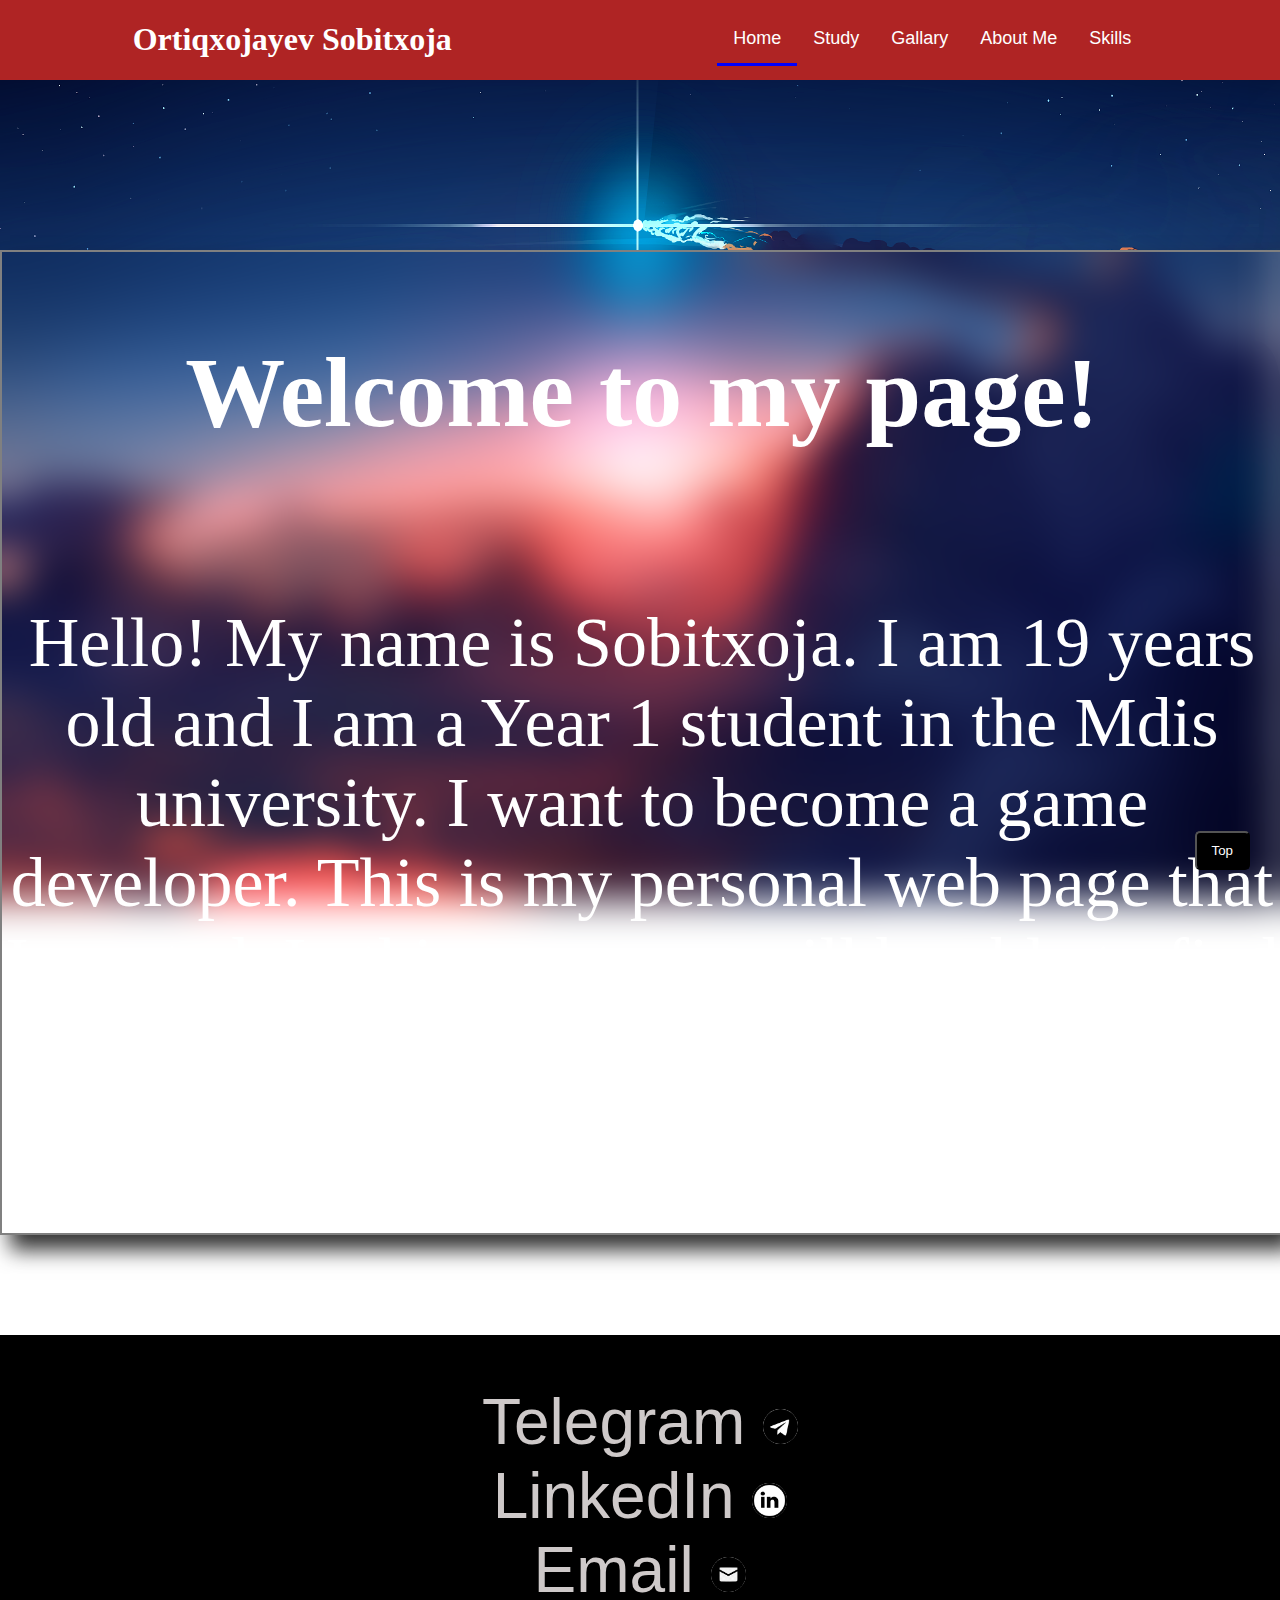
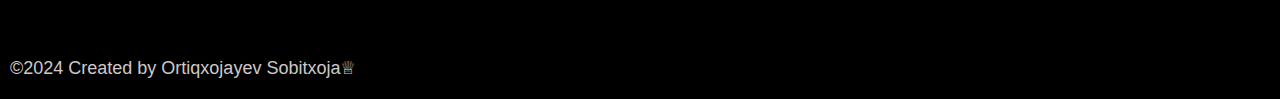
<file: index.html>
<!DOCTYPE html>
<html lang="en">
<head>
    <meta charset="UTF-8">
    <link rel="stylesheet" href="style.css">
    <link rel="stylesheet" href="forhome.css">
    <meta name="viewport" content="width=device-width, initial-scale=1.0">
    <title>Document</title>
</head>
<body>
    <ul class="topnav">
        <div class="heading">
          <h1>Ortiqxojayev Sobitxoja</h1>
          <button class="icon" onclick="toggleResponsive()">
            ☰
          </button>
        </div>
        <div class="nav-content">
          <li><a href="index.html" class="responsive location">Home</a></li>
          <li><a href="study.html" class="responsive">Study</a></li>
          <li><a href="activities.html" class="responsive">Gallary</a></li>
          <li><a href="aboutme.html" class="responsive">About Me</a></li>
          <li><a href="skills.html" class="responsive">Skills</a></li>
        </div>
    
      </ul>


       
    <div class="center">
        <h2>Welcome to my page!</h2>
        <p>
            Hello! My name is  Sobitxoja.
            I am 19 years old and I am a Year 1
            student in the Mdis university.
            I want to become a game developer. 
            This is my personal web page that
            I created. In this page you will
            be able to find some information
            about me, my skills and hobbies.
        </p>
    </div>


    <footer>
        <div class="footer-content">
            <div>
                Telegram
                <a href="https://t.me/Sobitxoja" target="_blank">
                    <img src="icons/telegram.png" alt="" class="icons">
                </a>
            </div>

            <div>
                LinkedIn
                <a href="https://www.linkedin.com/feed/?trk=public_profile_not-found-log-in_google-one-tap-submit" target="_blank">
                    <img src="icons/linkedin.png" alt="" class="icons">
                </a>
            </div>
            <div>
                Email
                <a href="mailto:sobit.ortiqxojaev@gmail.com" target="_blank">
                    <img src="icons/email.png" alt="" class="icons">
                </a>
            </div>
        </div>

        <div class="created">
                &#xa9;2024 Created by Ortiqxojayev Sobitxoja&#x2655;
        </div>

        <button onclick="scrollToTop()" class="scrollTop">Top</button>

   </footer>

   <script src="skills.js"></script>

</body>
</html>
</file>
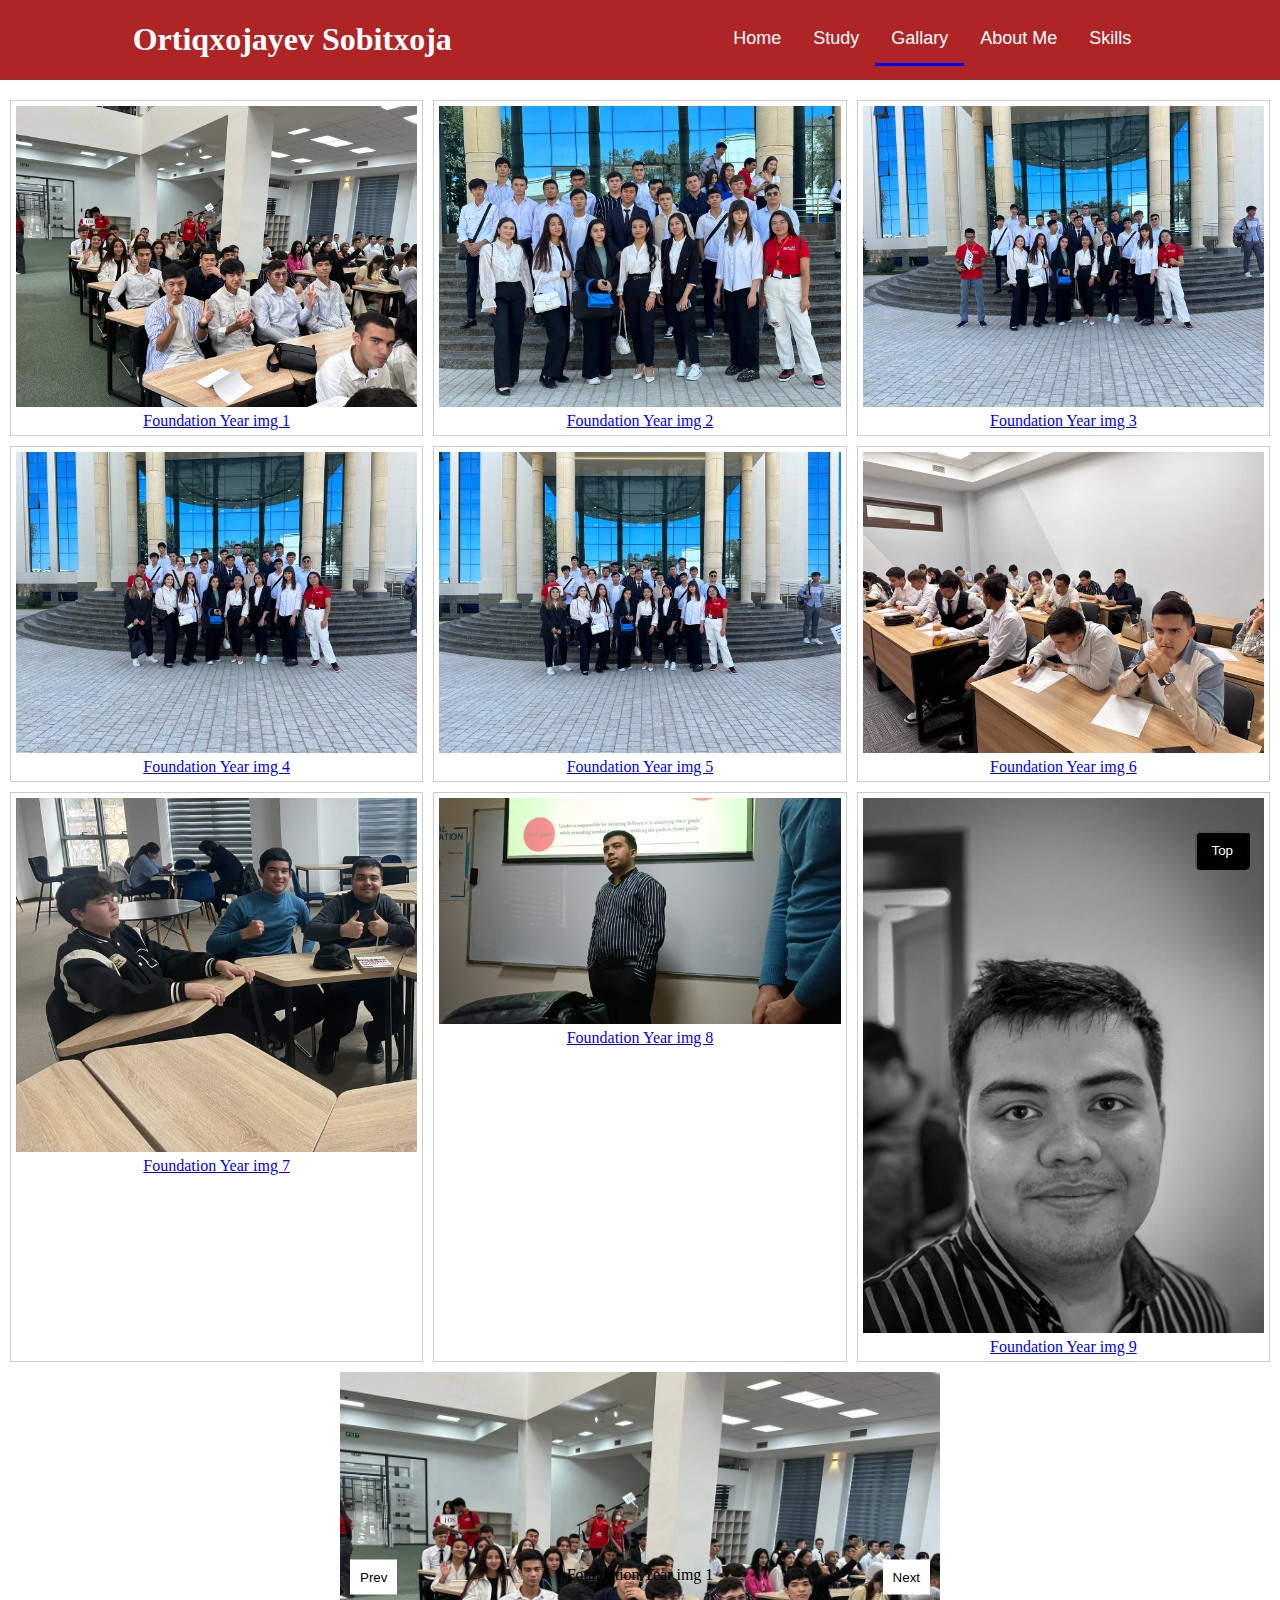
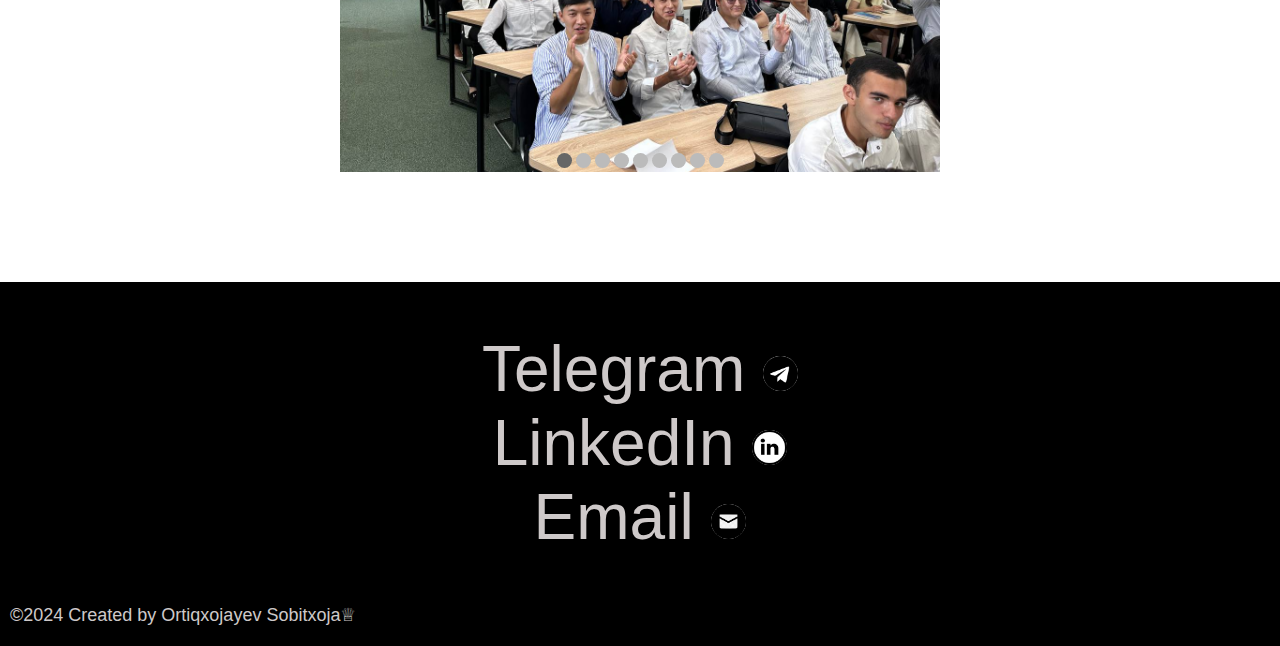
<file: activities.html>
<!DOCTYPE html>
<html lang="en">
<head>
    <meta charset="UTF-8">
    <link rel="stylesheet" href="style.css">
    <link rel="stylesheet" href="foractivities.css">
    <meta name="viewport" content="width=device-width, initial-scale=1.0">
    <script src="script.js"></script>
    <script src="carusel.js"></script>
    <title>Activities</title>
</head>
<body>
    <ul class="topnav">
        <div class="heading">
          <h1>Ortiqxojayev Sobitxoja</h1>
          <button class="icon" onclick="toggleResponsive()">
            ☰
          </button>
        </div>
        <div class="nav-content">
          <li><a href="index.html" class="responsive">Home</a></li>
          <li><a href="study.html" class="responsive">Study</a></li>
          <li><a href="activities.html" class="responsive location">Gallary</a></li>
          <li><a href="aboutme.html" class="responsive">About Me</a></li>
          <li><a href="skills.html" class="responsive">Skills</a></li>
        </div>
    
      </ul>
      
        <div id="gallery" class="gallery-grid"></div>



            <div id="carousel" class="carousel-container">
                <div id="carousel-slides" class="carousel-slides"></div>
                <button id="prev" class="carousel-control">Prev</button>
                <button id="next" class="carousel-control">Next</button>
                <div id="carousel-indicators" class="carousel-indicators"></div>
            </div>



            <footer>
                <div class="footer-content">
                    <div>
                        Telegram
                        <a href="https://t.me/Sobitxoja" target="_blank">
                            <img src="icons/telegram.png" alt="" class="icons">
                        </a>
                    </div>
        
                    <div>
                        LinkedIn
                        <a href="https://www.linkedin.com/feed/?trk=public_profile_not-found-log-in_google-one-tap-submit" target="_blank">
                            <img src="icons/linkedin.png" alt="" class="icons">
                        </a>
                    </div>
                    <div>
                        Email
                        <a href="mailto:sobit.ortiqxojaev@gmail.com" target="_blank">
                            <img src="icons/email.png" alt="" class="icons">
                        </a>
                    </div>
                </div>
        
                <div class="created">
                        &#xa9;2024 Created by Ortiqxojayev Sobitxoja&#x2655;
                </div>
        
                <button onclick="scrollToTop()" class="scrollTop">Top</button>        
            </footer>

    <script src="skills.js"></script>
            
</body>
</html>
</file>
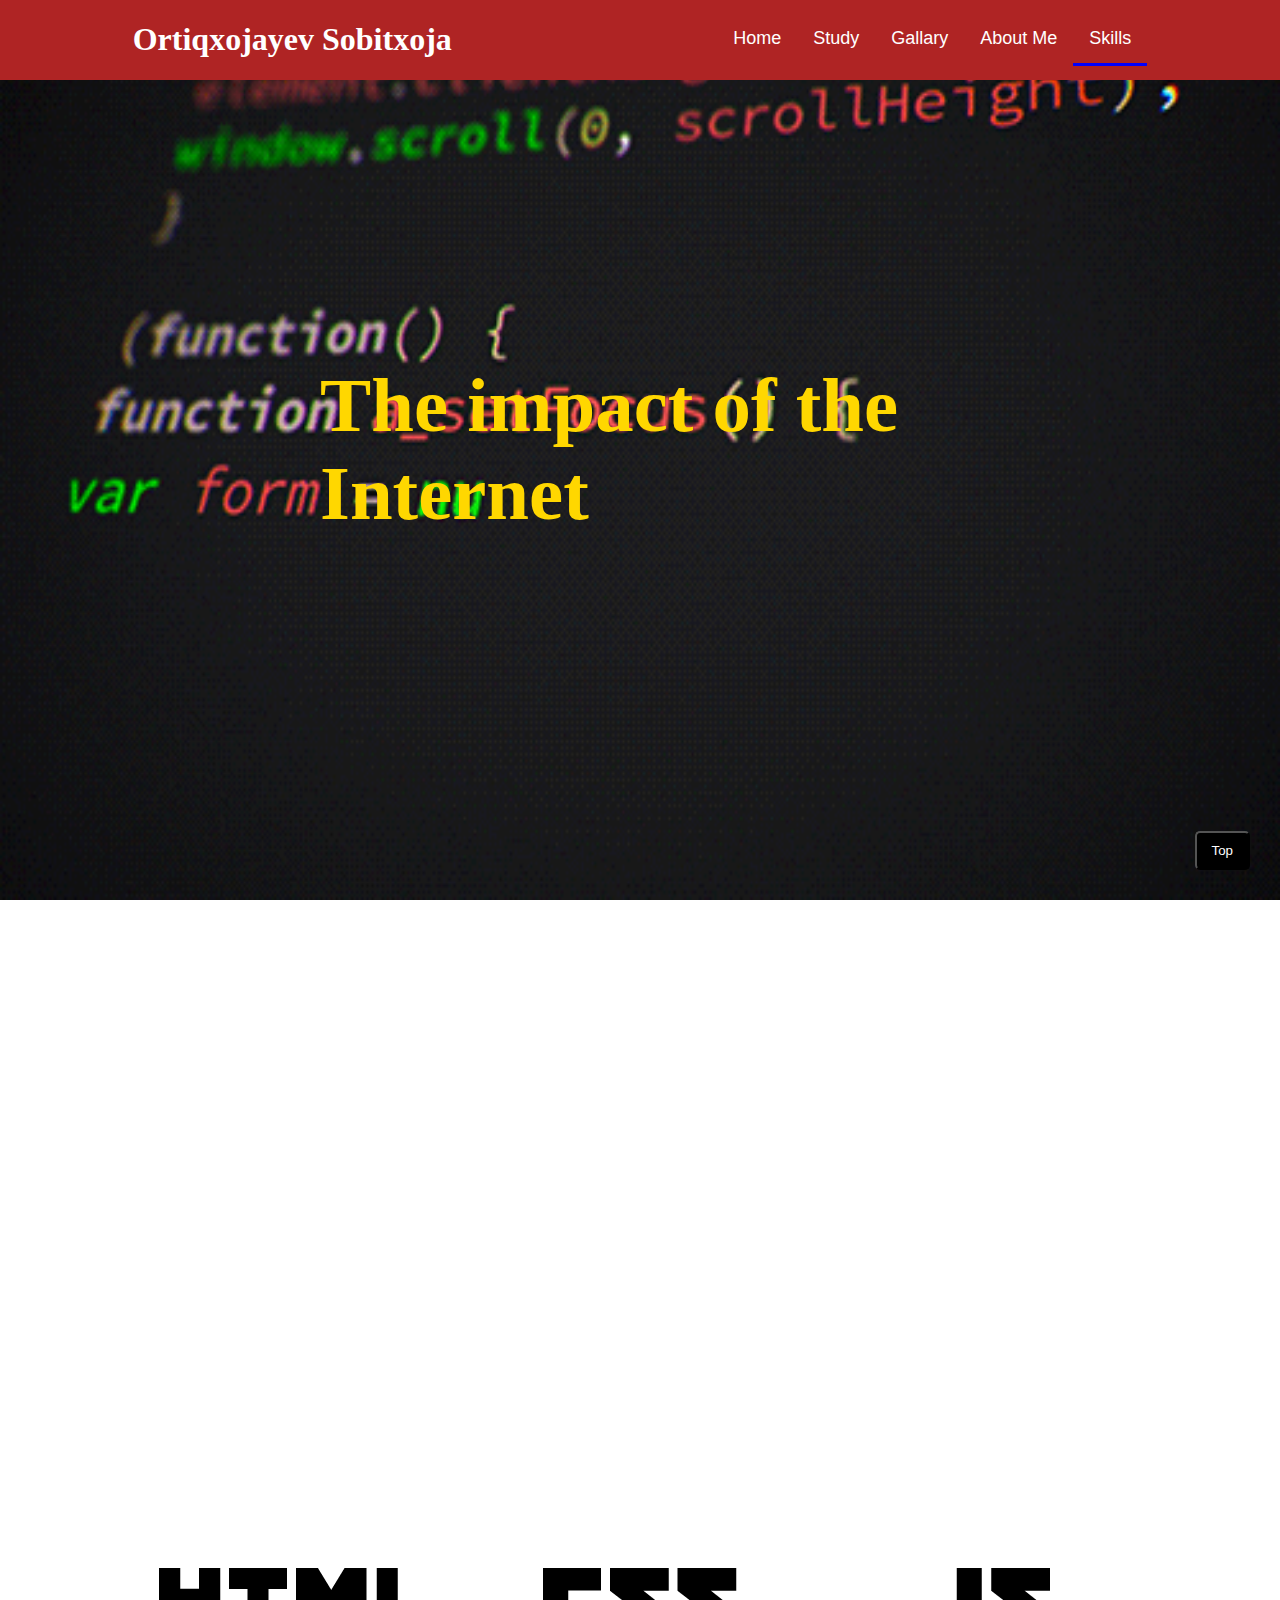
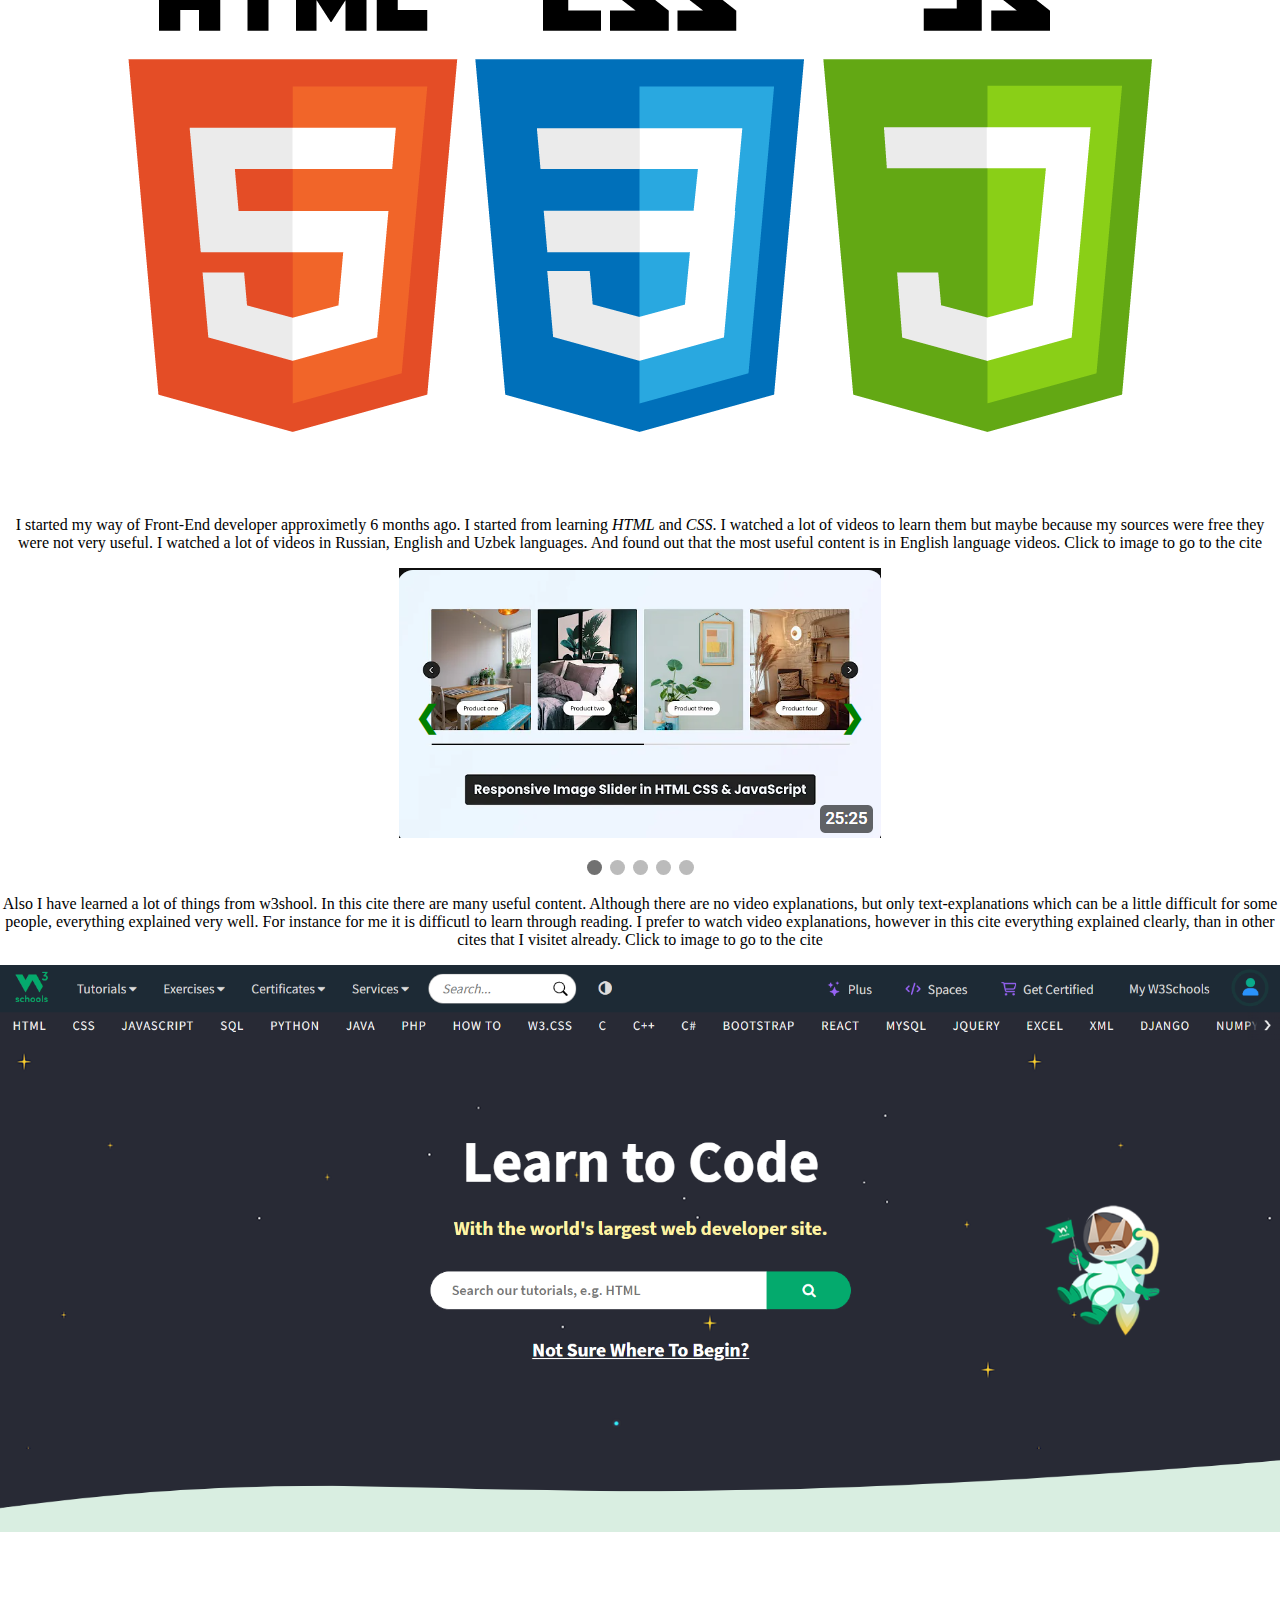
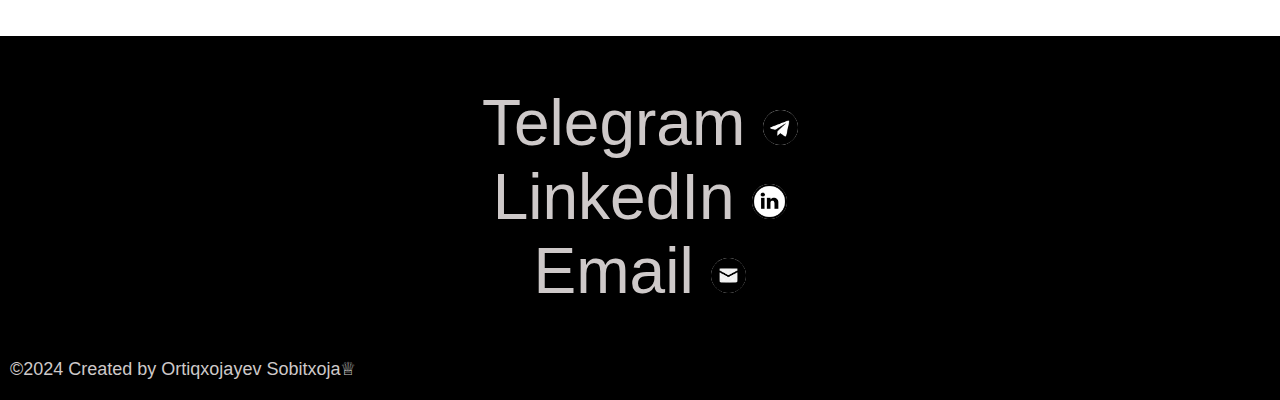
<file: skills.html>
<!DOCTYPE html>
<html lang="en">
<head>
    <meta charset="UTF-8">
    <link rel="stylesheet" href="style.css">
    <link rel="stylesheet" href="forskills.css">
    <meta name="viewport" content="width=device-width, initial-scale=1.0">
    <title>Skills</title>
</head>
<body>
  <ul class="topnav">
    <div class="heading">
      <h1>Ortiqxojayev Sobitxoja</h1>
      <button class="icon" onclick="toggleResponsive()">
        ☰
      </button>
    </div>
    <div class="nav-content">
      <li><a href="index.html" class="responsive">Home</a></li>
      <li><a href="study.html" class="responsive">Study</a></li>
      <li><a href="activities.html" class="responsive">Gallary</a></li>
      <li><a href="aboutme.html" class="responsive">About Me</a></li>
      <li><a href="skills.html" class="responsive location">Skills</a></li>
    </div>

  </ul>


  <div class="my-text">The impact of the Internet</div>

  <div class="img-container">
    <img src="icons/html-css-javascript.png" alt="" class="html-css-js">

    <p>
      I started my way of Front-End developer approximetly 6 months ago. I started
      from learning <em>HTML</em> and <em>CSS</em>. I watched a lot of videos
      to learn them but maybe because my sources were free they were not very useful.
      I watched a lot of videos in Russian, English and Uzbek languages. And found
      out that the most useful content is in English language videos.
      Click to image to go to the cite

    </p>

    <div class="slideshow-container">

      <div class="mySlides fade">
        <a href="https://www.youtube.com/watch?v=PsNaoDhzQm0&t=506s" target="_blank">
          <img src="icons/lesson1.png" style="width:100%">
        </a>
      </div>
      
      <div class="mySlides fade">
        <a href="https://www.youtube.com/watch?v=InSenLOKtSQ&pp=ygUJaHRtbHMgY3Nz" target="_blank">
          <img src="icons/lesson2.png" alt="" style="width:100%">
        </a>
      </div>
      
      <div class="mySlides fade">
        <a href="https://www.youtube.com/watch?v=iPV5GKeHyV4&pp=ygUJaHRtbHMgY3Nz" target="_blank">
          <img src="icons/lesson3.png" alt="" style="width:100%">
        </a>
      </div>

      <div class="mySlides fade">
        <a href="https://www.youtube.com/watch?v=G3e-cpL7ofc&t=19099s&pp=ygUUaHRtbHMgY3NzIGphdmFzY3JpcHQ%3D" target="_blank">
          <img src="icons/lesson4.png" alt="" style="width:100%">
        </a>
      </div>

      <div class="mySlides fade">
        <a href="https://www.youtube.com/watch?v=SBmSRK3feww&t=37326s&pp=ygUUaHRtbHMgY3NzIGphdmFzY3JpcHQ%3D" target="_blank">
          <img src="icons/lesson5.png" alt="" style="width:100%">
        </a>
      </div>
      
      <a class="prev" onclick="plusSlides(-1)">❮</a>
      <a class="next" onclick="plusSlides(1)">❯</a>
      
      </div>
      <br>
      
      <div style="text-align:center">
        <span class="dot" onclick="currentSlide(1)"></span> 
        <span class="dot" onclick="currentSlide(2)"></span> 
        <span class="dot" onclick="currentSlide(3)"></span>
        <span class="dot" onclick="currentSlide(4)"></span> 
        <span class="dot" onclick="currentSlide(5)"></span>
      </div>

      <p>
        Also I have learned a lot of things from w3shool. In this cite there are 
        many useful content. Although there are no video explanations, but only
        text-explanations which can be a little difficult for some people, everything
        explained very well. For instance for me it is difficutl to learn through 
        reading. I prefer to watch video explanations, however in this cite 
        everything explained clearly, than in other cites that I visitet already. 
        Click to image to go to the cite
      </p>

      <div class="w3shool">
        <a href="https://www.w3schools.com/" target="_blank">
          <img src="icons/w3school1.png" alt="" >
        </a>
      </div>



      <footer>
        <div class="footer-content">
          <div>
            Telegram
            <a href="https://t.me/Sobitxoja" target="_blank">
                <img src="icons/telegram.png" alt="" class="icons">
            </a>
        </div>

        <div>
            LinkedIn
            <a href="https://www.linkedin.com/feed/?trk=public_profile_not-found-log-in_google-one-tap-submit" target="_blank">
                <img src="icons/linkedin.png" alt="" class="icons">
            </a>
        </div>
        <div>
            Email
            <a href="mailto:sobit.ortiqxojaev@gmail.com" target="_blank">
                <img src="icons/email.png" alt="" class="icons">
            </a>
        </div>
        </div>
  
        <div class="created">
                &#xa9;2024 Created by Ortiqxojayev Sobitxoja&#x2655;
        </div>
  
        <button onclick="scrollToTop()" class="scrollTop">Top</button>
  
   </footer>
  
    <script src="skills.js"></script>

</body>

</html>
</file>
<file: style.css>
body{
    margin: 0;
    padding: 0;
}

ul {
    list-style-type: none;
    margin: 0;
    padding: 0;
    background-color: #af2424;
    color: white;
    display: flex;
    align-items: center;
    justify-content: space-around;
    position: fixed;
    top: 0;
    right: 0;
    left: 0;
    z-index: 1;
}
    
li {
    float: left;
}
    
li a {
    display: block;
    color: white;
    text-align: center;
    padding: 14px 16px;
    text-decoration: none;
    font-family: Arial, Helvetica, sans-serif;
    font-size: 18px;
}
    
li a:hover{
    background-color: #111;
}

.location{
  border-bottom: 3px solid blue;
}

.icon{
  display: none;
}

@media (max-width: 768px) {
  .icon{
    display: flex;
    align-items: center;
    justify-content: center;
    width: 10%;
  }

  .heading{
    display: flex;
    align-items: center;
    justify-content: center;
  }

}



@media (max-width: 768px) {
  .topnav {
    flex-direction: column;
  }
  .topnav .nav-content {
    display: none;
  }
  .topnav.responsive .nav-content {
    display: block;
    width: 100%;
  }
  .topnav.responsive .nav-content li {
    text-align: center;
  }
}


.study{
    border-bottom: 3px solid darkblue;
}


footer {
    background-color: black;
    color: #cec9c9;
    margin-top: 100px;
    width: 100%;
  }
  .footer-content{
    display: flex;
    flex-direction: column;
    align-items: center;
    justify-content: center;
    font-family: 'Gill Sans', 'Gill Sans MT', Calibri, 'Trebuchet MS', sans-serif;
    padding: 50px;
    font-size: 5vw;
  }
  
  
  .icons{
    width: 35px;
    border-radius: 50000px;
    transition: 0.6s;
  }

  .icons:hover{
    transform: scale(2);
    cursor: pointer;
  }

  @media screen and (max-width: 890px) {
    .icons {
        width: 20px;
    }
  }
  .created{
    font-family: 'Lucida Sans', 'Lucida Sans Regular', 'Lucida Grande', 'Lucida Sans Unicode', Geneva, Verdana, sans-serif;
    font-size: large;
    justify-content: space-between;
    margin-left: 10px;
    padding-bottom: 20px;
  
  }
  
  .scrollTop{
    position: fixed;
    bottom: 30px;
    right: 30px;
    padding: 10px 15px;
    background-color: black;
    color: white;
    cursor: pointer;
    border-radius: 5px;
    transition: all 0.5s ease 0s;
  }
  .scrollTop:hover{
    background-color: white;
    color: black;
  }
  .group-introducing img{
    width: 100%;
    transition: 0.6s;
    cursor: pointer;
    border-radius: 10px;
}
.group-introducing img:hover{
    transform: scale(2);
}
</file>
<file: forhome.css>
body{
  background-image: url("icons/home.png");
  background-attachment: fixed;
  background-repeat: no-repeat;
  background-size: 100% 100%;
}

h2{

  font-size: 100px;
  
}

p{
  font-size: 70px;
}

.center {
  display: flex;
  justify-content: center;
  align-items: center;
  margin: auto;
  width: 55%;
  text-align: center;
  flex-direction: column;
  border: 2px solid gray;
  color: white;
  box-shadow: 10px 15px 20px rgba(0, 0, 0, 0.8);
  min-height: 80vh;
  margin-top: 250px;
  backdrop-filter: blur(20px);

}

@media (min-width: 300px) {
  
  .center{
    font-size: 1px;
    width: 100%;
  }
  

}
</file>
<file: foractivities.css>
/* Gallery */

.gallery-grid {
  display: grid;
  grid-template-columns: repeat(3, 1fr);
  gap: 10px;
  padding: 10px;
  padding-top: 100px;
}

@media screen and (max-width: 950px) {
  .gallery-grid {
      grid-template-columns: 1fr 1fr;
  }
}



.gallery-item {
  border: 1px solid #ccc;
  padding: 5px;
}

.gallery-item img {
  width: 100%;
  height: auto;
  display: block;
}

.caption {
  text-align: center;
  padding-top: 5px;
  text-decoration: none;

}



/* Carusel */

.carousel-container {
  position: relative;
  max-width: 600px;
  margin: auto;
  overflow: hidden;
  padding-bottom: 10px;

}

.carousel-slides {
  display: flex;
  transition: transform 0.5s ease;
}

.slide {
  min-width: 100%;
  background-size: cover;
  background-position: center;
  display: none;
  align-items: center;
  justify-content: center;
  height: 400px;

}

.slide.active {
  display: flex;
}

.carousel-control {
  position: absolute;
  top: 50%;
  transform: translateY(-50%);
  background: #fff;
  border: none;
  padding: 10px;
  cursor: pointer;
}

#prev {
  left: 10px;
}

#next {
  right: 10px;
}

.carousel-indicators {
  position: absolute;
  bottom: 10px;
  width: 100%;
  text-align: center;
}

.indicator {
  cursor: pointer;
  height: 15px;
  width: 15px;
  background-color: #bbb;
  display: inline-block;
  margin: 0 2px;
  border-radius: 50%;
}

.indicator.active {
  background-color: #666;
}
</file>
<file: forskills.css>
body{
  background-image: url("icons/coding.gif");
  background-repeat: no-repeat;
  background-attachment: fixed;
  background-size: 100% 100%;
}
p{
  text-align: center;
}

.my-text{
  display: flex;
  flex-direction: column;
  position: absolute;
  left: 50%;
  top: 50%;
  transform: translate(-50%, -50%);
  align-items: center;
  justify-content: center;
  font-size: 6vw;
  font-weight: bold;
  color: gold;
  font-family: Georgia, 'Times New Roman', Times, serif;
}

.img-container {
  display: flex;
  flex-direction: column;
  position: absolute;
  bottom: -300%;
  left: 0;
  right: 0;
  align-items: center;
  justify-content: center;
  background-color: white;
}



@media screen and (max-width: 1200px) {
  .html-css-js{
    width: 70%;
  } 
}





.slideshow-container {
  max-width: 1000px;
  position: relative;
  margin: auto;
}

/* Next & previous buttons */
.prev, .next {
  cursor: pointer;
  position: absolute;
  top: 50%;
  width: auto;
  padding: 16px;
  margin-top: -22px;
  color: green;
  font-weight: bold;
  font-size: 30px;
  transition: 0.6s ease;
  border-radius: 0 3px 3px 0;
  user-select: none;
}

/* Position the "next button" to the right */
.next {
  right: 0;
  border-radius: 3px 0 0 3px;
}

/* On hover, add a black background color with a little bit see-through */
.prev:hover, .next:hover {
  background-color: rgba(0,0,0,0.8);
}


/* The dots/bullets/indicators */
.dot {
  cursor: pointer;
  height: 15px;
  width: 15px;
  margin: 0 2px;
  background-color: #bbb;
  border-radius: 50%;
  display: inline-block;
  transition: background-color 0.6s ease;
}

.active, .dot:hover {
  background-color: #717171;
}



/* On smaller screens, decrease text size */
@media only screen and (max-width: 300px) {
  .prev, .next,.text {font-size: 11px}
}


.w3shool img{
  width: 100%;
}
</file>
